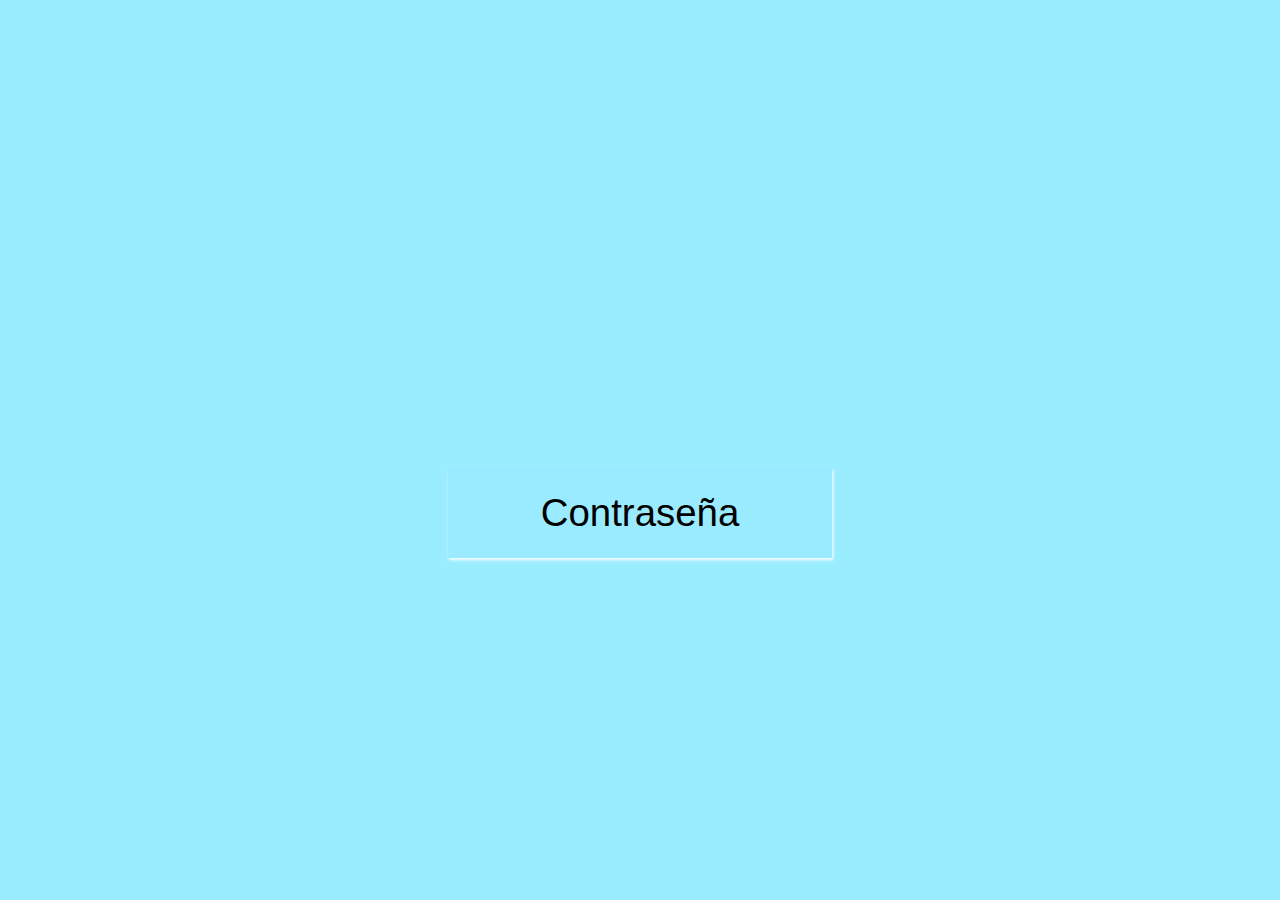
<file: index.html>
<!DOCTYPE html>
<html> 
	<head>
		<meta http-equiv="content-type" content="text/html; charset=utf-8"/>
<link rel="stylesheet" href="recu.css" type="text/css"/>
	</head>
	<body>
		
		 </nav>
		 <div class="c_c">
		 	<li id="para">
		
		 	</li>
		 	<button onclick="get_random_video()">Contraseña</button>
		 </div>
		 <script>
		 			function get_random_video(){
		 					array1 = ["A","B","C","D","E","F","G","H","I","J","K","L","M","N","O","P","Q","R","S","T","U","V","W","X","Y","Z","CH","LL","QU"]
		 					array2 = ["a","b","c","d","e","f","g","h","i","j","k","l","m","n","o","p","q","r","s","t","u","v","w","x","y","z","ch","ll","qu"]
		 					array3 = ["a","b","c","d","e","f","g","h","i","j","k","l","m","n","o","p","q","r","s","t","u","v","w","x","y","z","ch","ll","qu"]
		 					array4 = ["A","B","C","D","E","F","G","H","I","J","K","L","M","N","O","P","Q","R","S","T","U","V","W","X","Y","Z","Ch","Ll","Qu"]
		 					array5 = ["a","b","c","d","e","f","g","h","i","j","k","l","m","n","o","p","q","r","s","t","u","v","w","x","y","z","ch","ll","qu"]
		 					array6 = ["a","b","c","d","e","f","g","h","i","j","k","l","m","n","o","p","q","r","s","t","u","v","w","x","y","z","ch","ll","qu"]
		 					array7 = ["a","b","c","d","e","f","g","h","i","j","k","l","m","n","o","p","q","r","s","t","u","v","w","x","y","z","ch","ll","qu","A","B","C","D","E","F","G","H","I","J","K","L","M","N","O","P","Q","R","S","T","U","V","W","X","Y","Z","Ch","Ll","Qu","A","B","C","D","E","F","G","H","I","J","K","L","M","N","O","P","Q","R","S","T","U","V","W","X","Y","Z","CH","LL","QU"]
		 					array8 = ["1","2","3","4","5","6","7","8","9","0"]
		 					array9 = ["!","@","*","#","+","&","?"]
  // Get a random index
  random_index1 = Math.floor(Math.random() * array1.length);
  random_index2 = Math.floor(Math.random() * array2.length);
  random_index3 = Math.floor(Math.random() * array3.length);
  random_index4 = Math.floor(Math.random() * array4.length);
  random_index5 = Math.floor(Math.random() * array5.length);
  random_index6 = Math.floor(Math.random() * array6.length);
  random_index7 = Math.floor(Math.random() * array7.length);
  random_index8 = Math.floor(Math.random() * array8.length);
  random_index9 = Math.floor(Math.random() * array9.length);

  // Get a video at the random_index
  selected_link1 = array1[random_index1]
  selected_link2 = array2[random_index2]
  selected_link3 = array3[random_index3]
  selected_link4 = array4[random_index4]
  selected_link5 = array5[random_index5]
  selected_link6 = array6[random_index6]
  selected_link7 = array7[random_index7]
  selected_link8 = array8[random_index8]
  selected_link9 = array9[random_index9]

  // Display the video
  document.getElementById('para').innerHTML = ` <p >${selected_link1}${selected_link2}${selected_link3}${selected_link4}${selected_link5}${selected_link6}${selected_link7}${selected_link8}${selected_link9}
  
  </p>`
}
		 </script>
	</body>
</html>
</file>
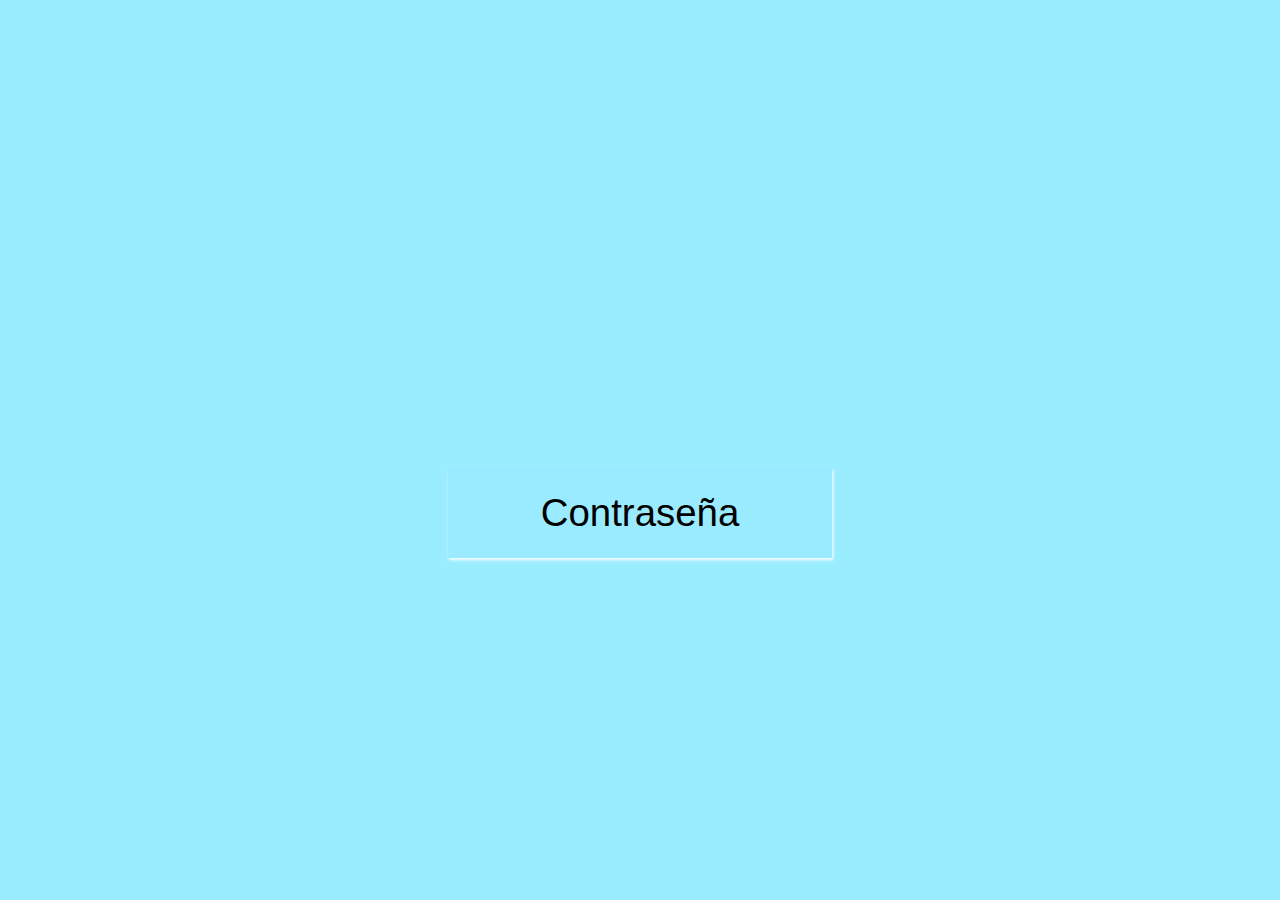
<file: recu.html>
<!DOCTYPE html>
<html> 
	<head>
		<meta http-equiv="content-type" content="text/html; charset=utf-8"/>
<link rel="stylesheet" href="recu.css" type="text/css"/>
	</head>
	<body>
		
		 </nav>
		 <div class="c_c">
		 	<li id="para">
		
		 	</li>
		 	<button onclick="get_random_video()">Contraseña</button>
		 </div>
		 <script>
		 			function get_random_video(){
		 					array1 = ["A","B","C","D","E","F","G","H","I","J","K","L","M","N","O","P","Q","R","S","T","U","V","W","X","Y","Z","CH","LL","QU"]
		 					array2 = ["a","b","c","d","e","f","g","h","i","j","k","l","m","n","o","p","q","r","s","t","u","v","w","x","y","z","ch","ll","qu"]
		 					array3 = ["a","b","c","d","e","f","g","h","i","j","k","l","m","n","o","p","q","r","s","t","u","v","w","x","y","z","ch","ll","qu"]
		 					array4 = ["A","B","C","D","E","F","G","H","I","J","K","L","M","N","O","P","Q","R","S","T","U","V","W","X","Y","Z","Ch","Ll","Qu"]
		 					array5 = ["a","b","c","d","e","f","g","h","i","j","k","l","m","n","o","p","q","r","s","t","u","v","w","x","y","z","ch","ll","qu"]
		 					array6 = ["a","b","c","d","e","f","g","h","i","j","k","l","m","n","o","p","q","r","s","t","u","v","w","x","y","z","ch","ll","qu"]
		 					array7 = ["a","b","c","d","e","f","g","h","i","j","k","l","m","n","o","p","q","r","s","t","u","v","w","x","y","z","ch","ll","qu","A","B","C","D","E","F","G","H","I","J","K","L","M","N","O","P","Q","R","S","T","U","V","W","X","Y","Z","Ch","Ll","Qu","A","B","C","D","E","F","G","H","I","J","K","L","M","N","O","P","Q","R","S","T","U","V","W","X","Y","Z","CH","LL","QU"]
		 					array8 = ["1","2","3","4","5","6","7","8","9","0"]
		 					array9 = ["!","@","*","#","+","&","?"]
  // Get a random index
  random_index1 = Math.floor(Math.random() * array1.length);
  random_index2 = Math.floor(Math.random() * array2.length);
  random_index3 = Math.floor(Math.random() * array3.length);
  random_index4 = Math.floor(Math.random() * array4.length);
  random_index5 = Math.floor(Math.random() * array5.length);
  random_index6 = Math.floor(Math.random() * array6.length);
  random_index7 = Math.floor(Math.random() * array7.length);
  random_index8 = Math.floor(Math.random() * array8.length);
  random_index9 = Math.floor(Math.random() * array9.length);

  // Get a video at the random_index
  selected_link1 = array1[random_index1]
  selected_link2 = array2[random_index2]
  selected_link3 = array3[random_index3]
  selected_link4 = array4[random_index4]
  selected_link5 = array5[random_index5]
  selected_link6 = array6[random_index6]
  selected_link7 = array7[random_index7]
  selected_link8 = array8[random_index8]
  selected_link9 = array9[random_index9]

  // Display the video
  document.getElementById('para').innerHTML = ` <p >${selected_link1}${selected_link2}${selected_link3}${selected_link4}${selected_link5}${selected_link6}${selected_link7}${selected_link8}${selected_link9}
  
  </p>`
}
		 </script>
	</body>
</html>
</file>
<file: recu.css>
* {
	padding: 0;
	margin: 0;
}
body {
	background-color: rgb(154,237,255);
}
p {
	position: relative;
	left: 20vw;
	top: 25vh;
	font-size: 10vw;
}

button {
	position: relative;
	left: 35vw;
	top: 50vh;
	font-size: 3vw;
	width: 30vw;
	height: 10vh;
	background-color: rgb(154, 235, 255);
	border: none;
	box-shadow: 1px 2px 3px white;
}
button:hover {
	animation: but 0.5s linear  ;
}
@keyframes but {
	from {
		box-shadow: 1px 3px 6px white;
	}
	to {
		box-shadow: 0px 0px 0px white;
	}
}
</file>
